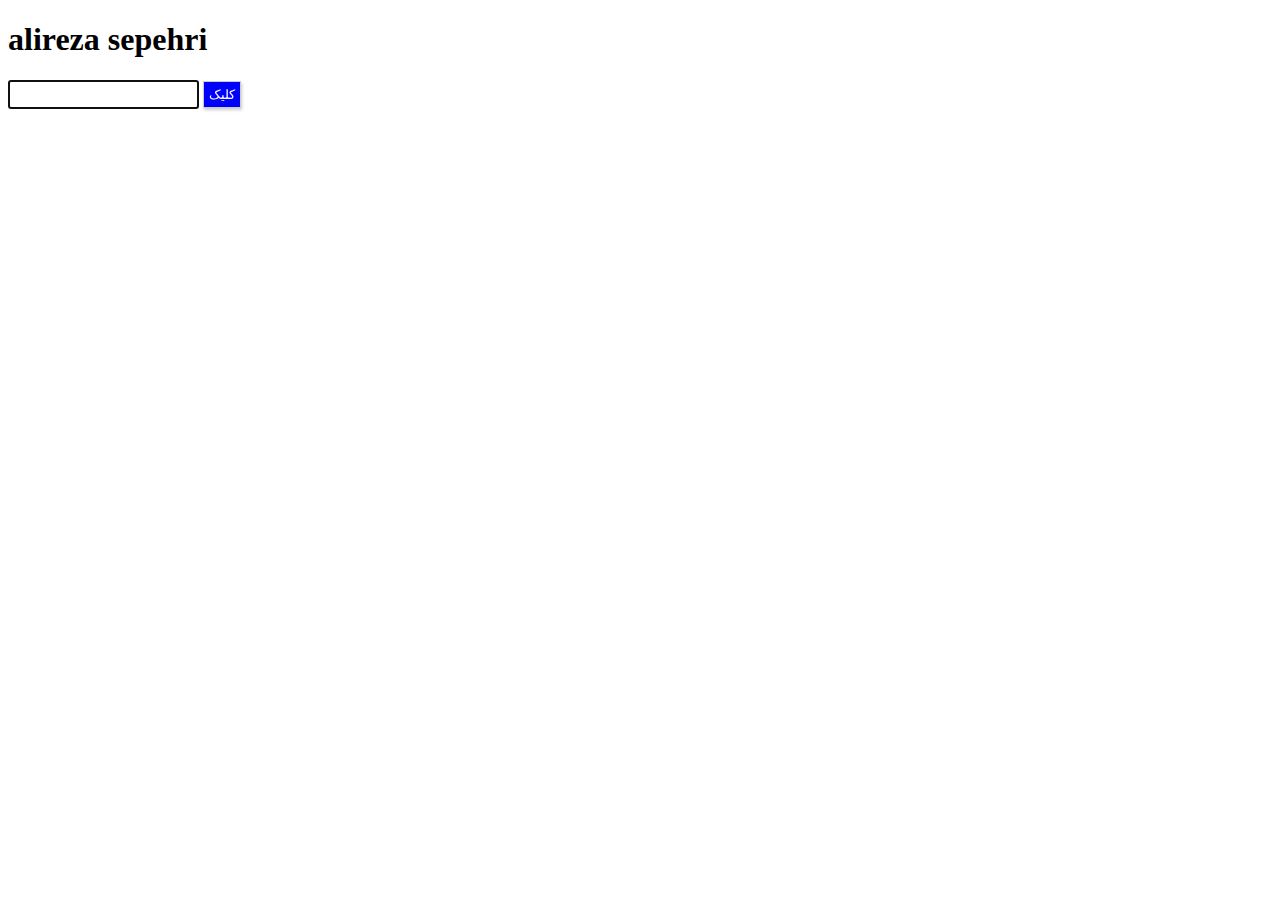
<file: alireza_sepehri/index.html>
<!DOCTYPE html>
<html lang="en">
  <head>
    <meta charset="UTF-8" />
    <meta name="viewport" content="width=device-width, initial-scale=1.0" />
    <title>Document</title>

    <style>
      #btn {
        background-color: blue;
        color: #fff;
        border: 1px solid #ccc;
        box-shadow: 1px 2px 3px #ccc;
        padding: 5px;
        cursor: pointer;
      }

      input {
        padding: 5px;
      }

      #btn.click {
        box-shadow: none;
      }

      .success {
        border: 1px solid green;
      }

      .error {
        border: 1px solid red;
      }
    </style>
  </head>
  <body>
    <h1 id="h1">alireza sepehri</h1>
    <input type="text" id="myInput" />
    <button id="btn">کلیک</button>

    <script>
      const input = document.getElementById("myInput");
      input.focus();

      const btn = document.getElementById("btn");
      btn.onclick = function () {
        // btn.addClass("click");

        const name = h1.textContent;
        const inputvalue = input.value;

        if (name === inputvalue) {
          input.classList.add(".success");
          alert("آره خودشه :)");
        } else {
          input.classList.add(".error");
        }
      };
    </script>
  </body>
</html>

<!-- 
  
آفرین خیلی خوب بود مهم اینه که کد کاملی داشتی
باید باتمرین بیشتری بتونی توابع و کار با Dom رو یاد بگیری

-->
</file>
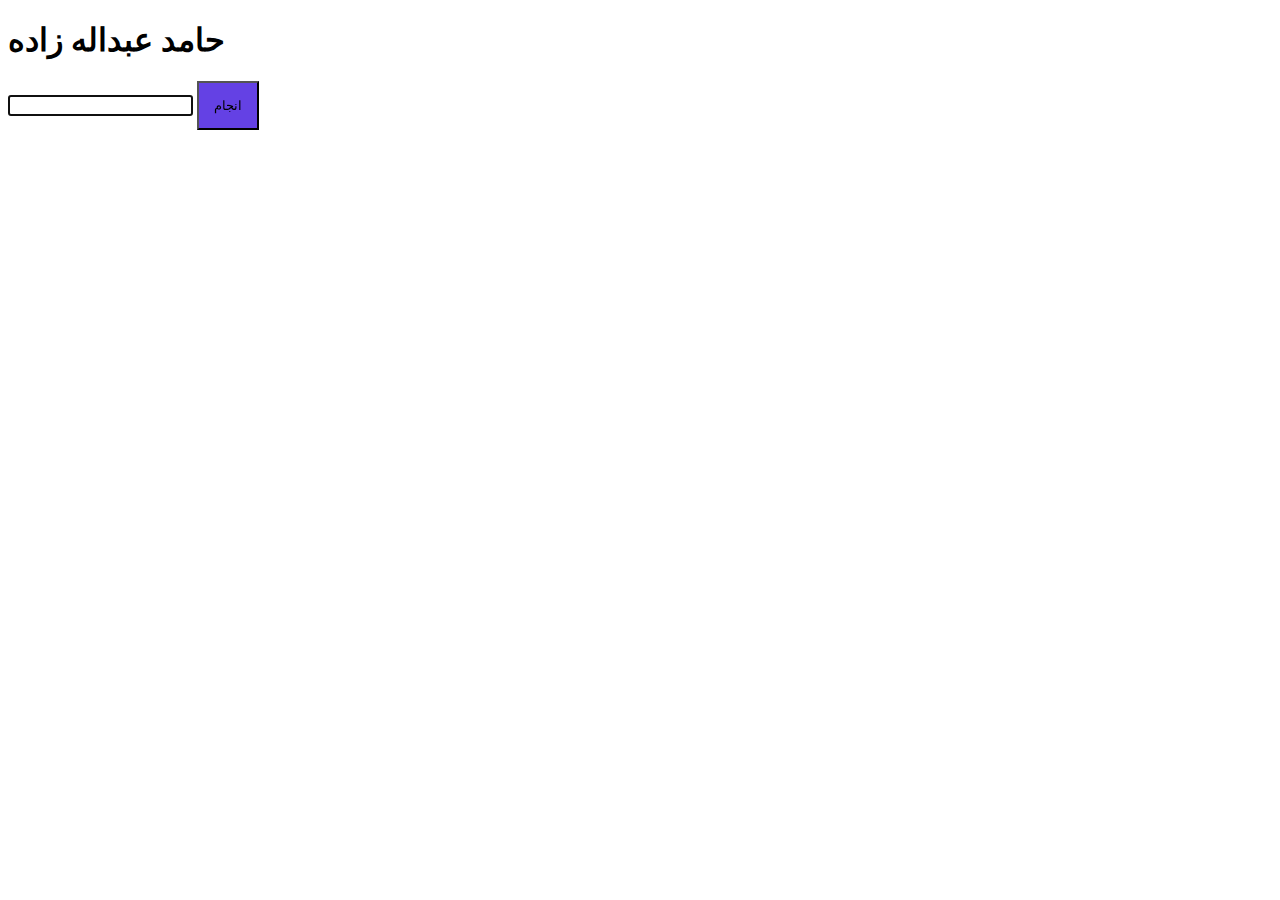
<file: hamedAbdollahzade/index.html>
<!DOCTYPE html>
<html lang="en">
<head>
    <meta charset="UTF-8">
    <meta http-equiv="X-UA-Compatible" content="IE=edge">
    <meta name="viewport" content="width=device-width, initial-scale=1.0">
    <title>test</title>
    <style>
        .btn {
            background-color: rgb(100, 65, 228);
            padding: 15px;
        }
        button:hover {
            padding: 30px;
        }
    </style>
</head>
<body>
    <h1>حامد عبداله زاده</h1>
    <input type="text" autofocus>
    <button class="btn">انجام</button>


</body>
</html>


<!-- 
  
تقریبا در HTML و CSS پایه خوبی دارید و ...
باید درمورد Javascript داخل پروژه لاگینتون بررسی کنیم
    
-->
</file>
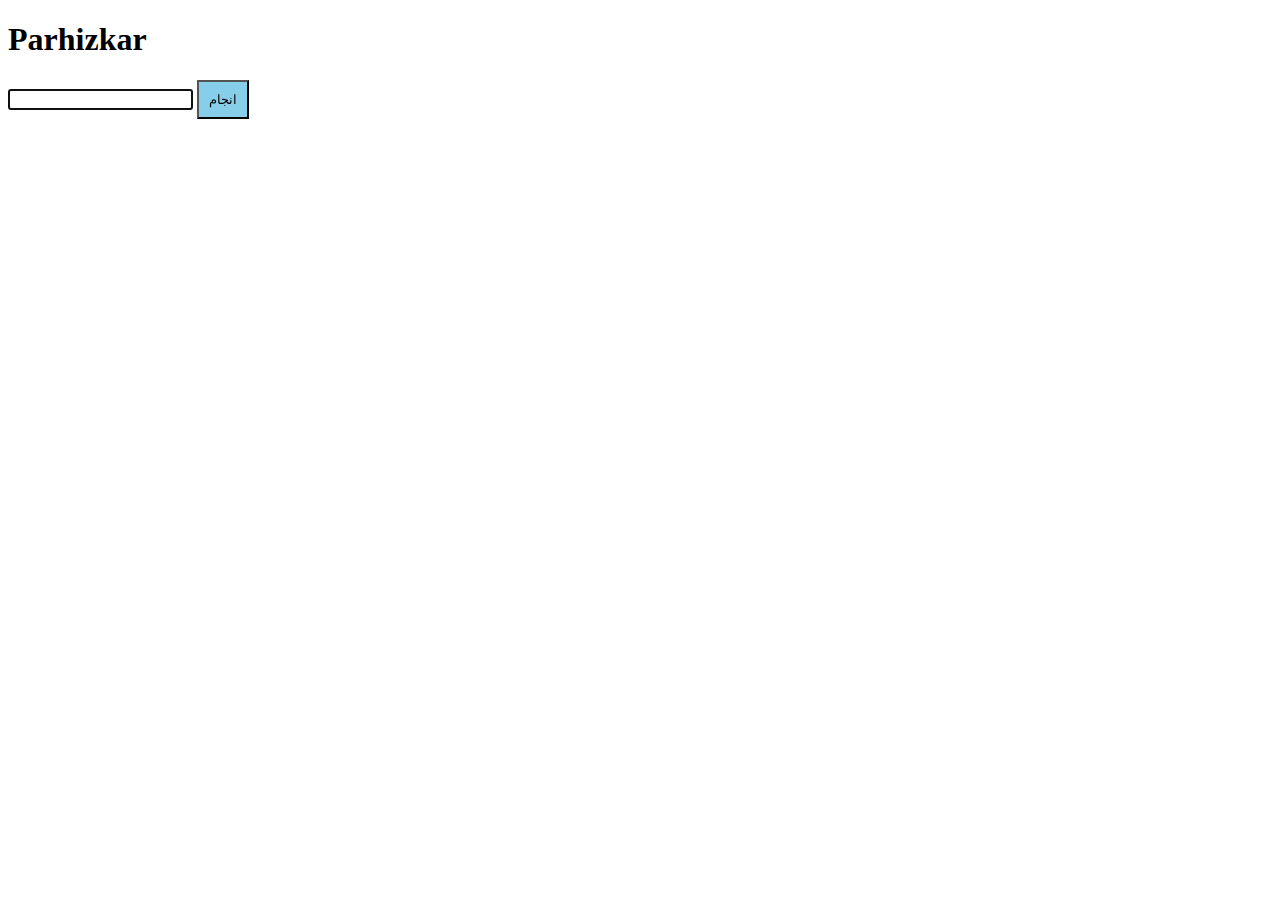
<file: Mmdrz.Parhizkar/index.html>
<!DOCTYPE html>
<html lang="en">
<head>
    <meta charset="UTF-8">
    <meta name="viewport" content="width=device-width, initial-scale=1.0">
    <title>Mohammad Reza Parhizkar</title>

    <style>
        button{
            background-color: skyblue;
            padding: 10px;
            cursor: pointer;
        }

        button:hover
        {
            background-color: green;
            color: #fff;
        }

    </style>
</head>
<body>

    <h1>Parhizkar</h1>
    <input type="text" autofocus name="esm" id="user">
    <button onclick="alert1()" >انجام</button>


    <script defer>

        function alert1 () {
            var userName = document.getElementById('user').value;

            if ( userName == "" )
            {
                alert("empty field");
            }
            else{
                alert(userName);
            }
        }

    </script>
</body>
</html>



<!-- 
  
خوب بود و با توجه به اینکه زود تحویل دادید نسبتا قابل قبول است :)

-->
</file>
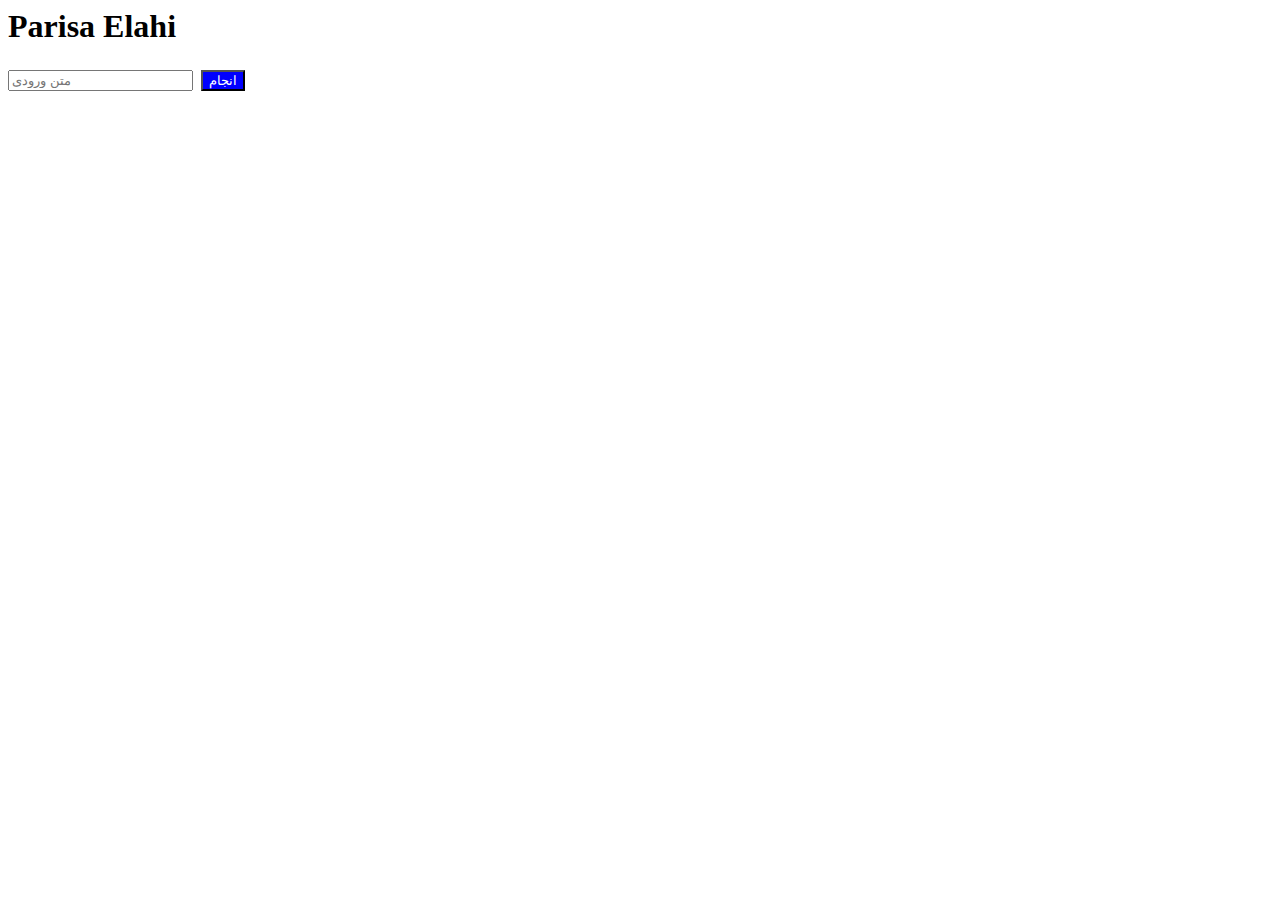
<file: Parisa Elahi/index.html>
<html lang="en">
<head>
    <meta charset="UTF-8">
    <meta http-equiv="X-UA-Compatible" content="IE=edge">
    <meta name="viewport" content="width=device-width, initial-scale=1.0">
    <link rel="stylesheet" href="index.css">
    <title>Document</title>
</head>

<header>
    <h1>Parisa Elahi </h1>
</header>
<input type="text" placeholder="متن ورودی" >
<input class="click" type="submit" value="انجام" >


</body>
</html>


<!-- 
  

خب به نظر خودتون مشکل چیه که همچین تمرین ساده رو در حد ساده ترین موارد نتونستید به موقع تحویل بدید
باید بیشتر پیگیری کنید
اگر مشکل زمان باشه که اشکال نداره...

-->
</file>
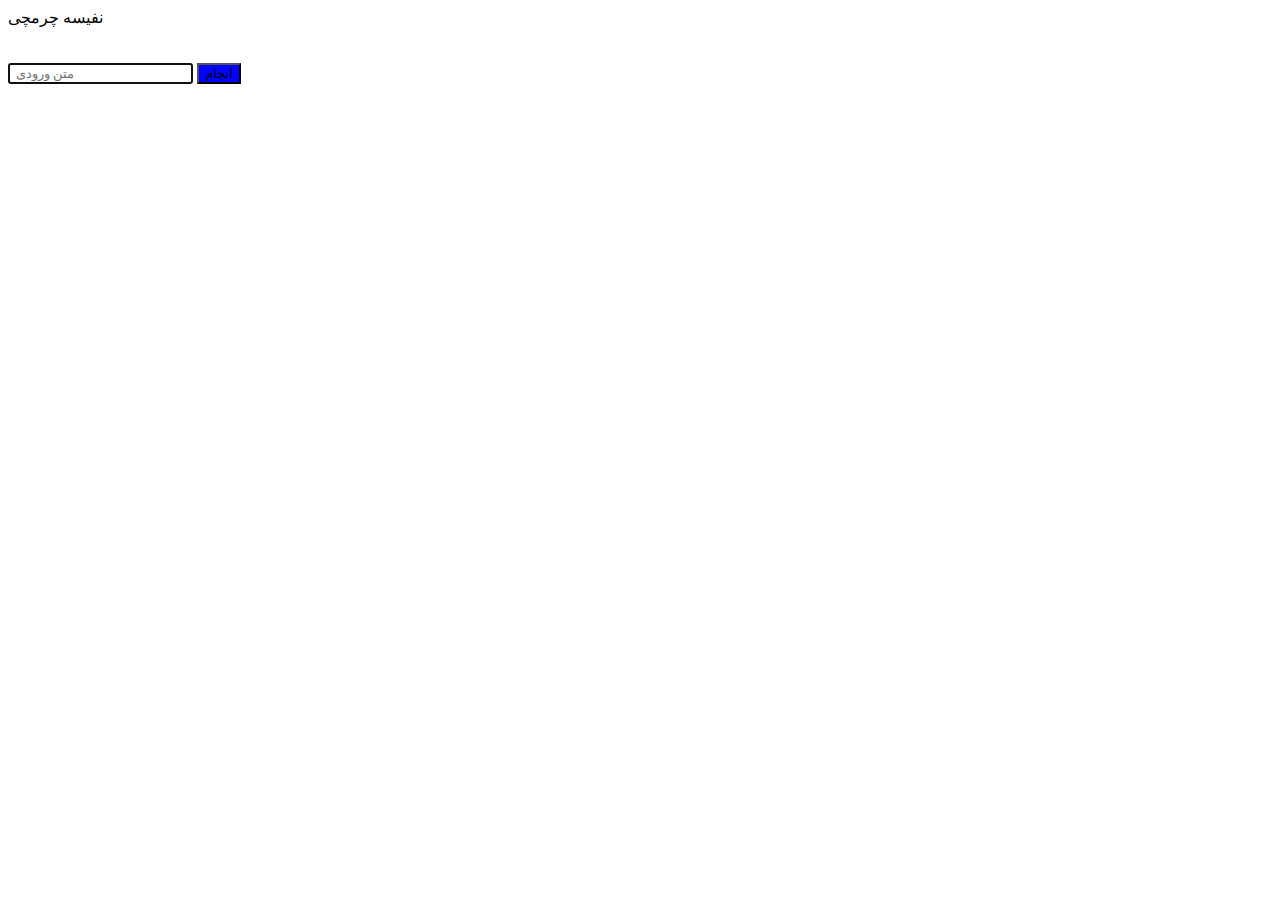
<file: نفیسه چرمچی/index.html>
<!DOCTYPE html>
<html>
    <head>
<link rel="stylesheet" href="style.css">
    </head>
    <body>
        <header>  نفیسه چرمچی  </header>
        <br><br>
        <form action="#">
<input id="name" type="text" placeholder=" متن ورودی " autofocus>
<button onclick="validation()"> انجام </button>
        </form>
    <script src="scren.js"></script>
    </body>
</html>


<!-- 
  
خوبه مشخصه پایتون بدک نیست
ولی js نیاز به تمرین بیشتری داره...

-->
</file>
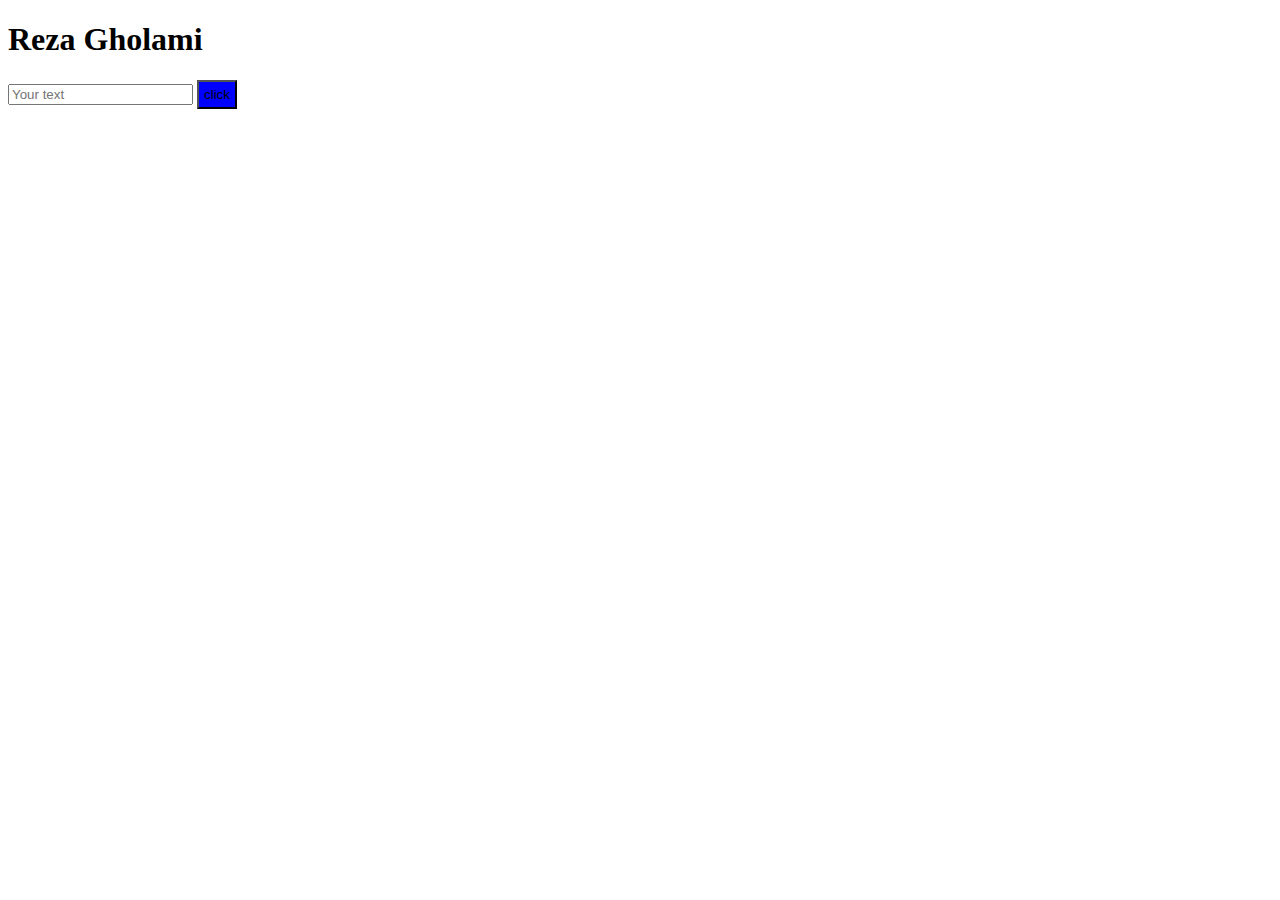
<file: Reza Gholami/reza gholami/index.html>
<!DOCTYPE html>
<html lang="en">
<head>
  <meta charset="UTF-8">
  <meta name="viewport" content="width=device-width, initial-scale=1.0">
  <link rel="stylesheet" href="../style.css">
  <title>Document</title>
</head>
<body>
  <h1>Reza Gholami</h1>
<input type="text" placeholder="Your text" autofocus>
<button>click</button>

<script src="../app.js"></script>
</body>
</html>


<!-- 
  
خب اوضاعتون در پایه مطالب که خیلی خوب هست
ولی با توجه به اینکه تجربه بیشتری نسبت به بقیه دارید انتظارات نیز از شما بیشتر هست
از این زاویه کمی ضعیف عمل کردید

-->
</file>
<file: Parisa Elahi/index.css>
.click {
    color: white;
    font-family: 16px;
    background-color: blue ;
    margin: 4px;
    
}

.click :hover{
    border: 1px;
}
</file>
<file: نفیسه چرمچی/style.css>
button{
    box-sizing: content-box;
    background-color: blue;
}
</file>
<file: Reza Gholami/style.css>
:focus{
    outline: none;
}
button{
    background-color: blue;
    padding: 5px;
}
button:hover{
    border: 2px solid black;
}
</file>
